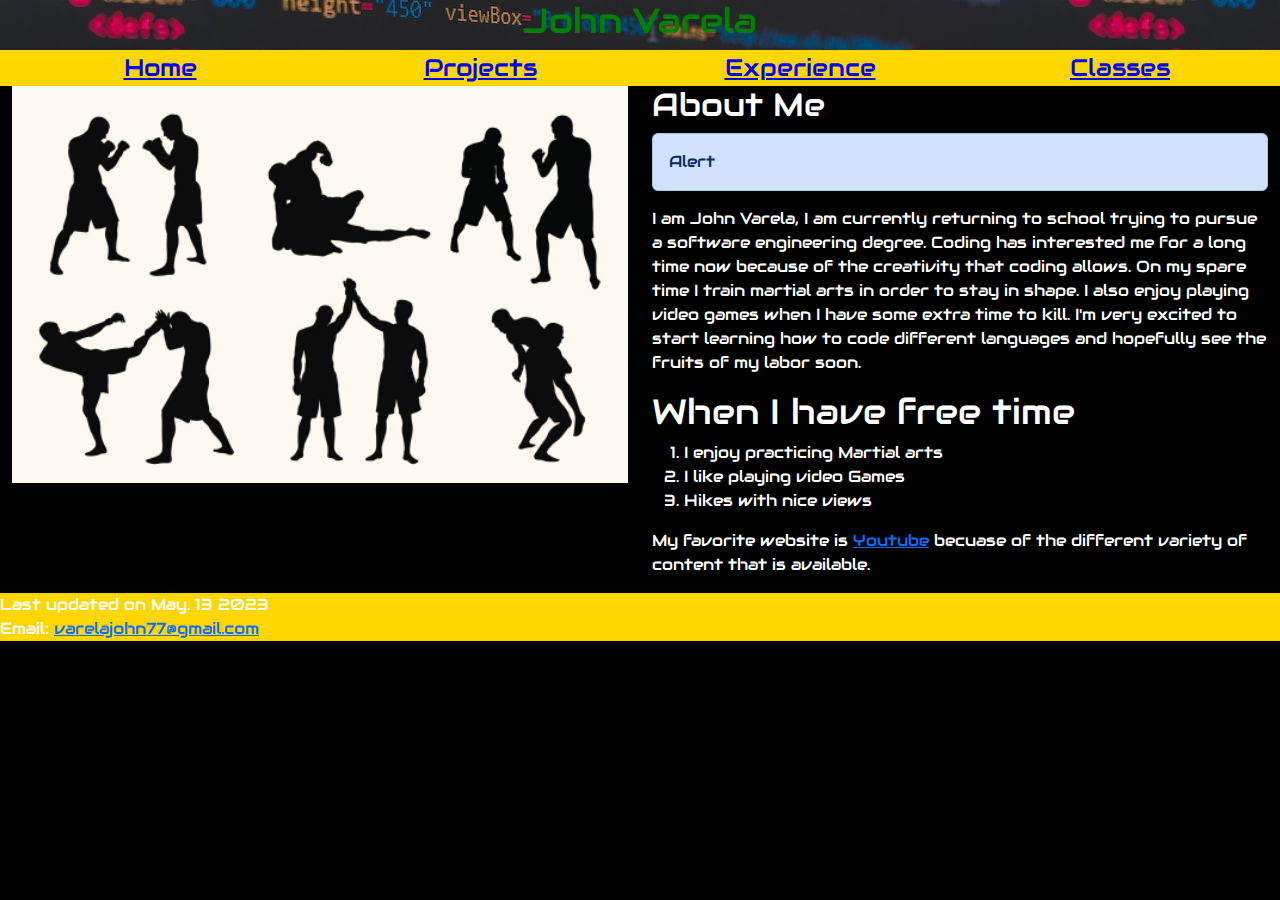
<file: index.html>
<!DOCTYPE html>
    <html lang="en">
        <head>
            <meta charset="utf-8">
            <meta name="viewport" content="width=device-width, initial-scale=1.0">
            <title> Project 1-1</title>
            <link href="https://cdn.jsdelivr.net/npm/bootstrap@5.2.3/dist/css/bootstrap.min.css" rel="stylesheet">
            <script src="https://cdn.jsdelivr.net/npm/bootstrap@5.2.3/dist/js/bootstrap.bundle.min.js"></script>
            <link rel="stylesheet" href="main.css">
            <link rel="stylesheet" href="https://fonts.googleapis.com/css?family=Audiowide">
            
        </head>
        <body>
            <header>
                <h1> John Varela</h1>
            <nav class="horizontalNavigation">
                <ul>
                    <li><a href="index.html">Home</a></li>
                    <li><a href= "about.html">Projects</a></li>
                    <li><a href= "misc.html">Experience</a></li>
                    <li><a href="Page4.html">Classes</a></li>
                </ul>
            </nav>
            </header>
            <div class="container-fluid">
                <div class="row">
                    <div class="col-sm">
                    <img src="mma.jpeg" alt="MMA">
                    </div>
                    <div class="col-sm">
                    <h2>About Me</h2>
                    <div class="alert alert-primary" role="alert">Alert
                    </div>
                    <p>I am John Varela, I am currently returning to school trying to pursue a software engineering degree. Coding has interested me for a long time now because of the creativity that coding allows. On my spare time I train martial arts in order to stay in shape. I also enjoy playing video games when I have some extra time to kill. I'm very excited to start learning how to code different languages and hopefully see the fruits of my labor soon.</p>

                    <h1>When I have free time</h1>

                        <ol>
                            <li>I enjoy practicing Martial arts</li>
                            <li>I like playing video Games</li>
                            <li>Hikes with nice views</li>
                        </ol>

                    <p>My favorite website is <a href="http://www.youtube.com" target="_blank">Youtube</a> becuase of the different variety of content that is available. </p>
                    </div>
                </div>
            </div>
            <footer>
                Last updated on May. 13 2023
                <p>Email: <a href="mailto:varelajohn77@gmail.com">varelajohn77@gmail.com</a></p>
            </footer>
        </body>
        
    </html>
</file>
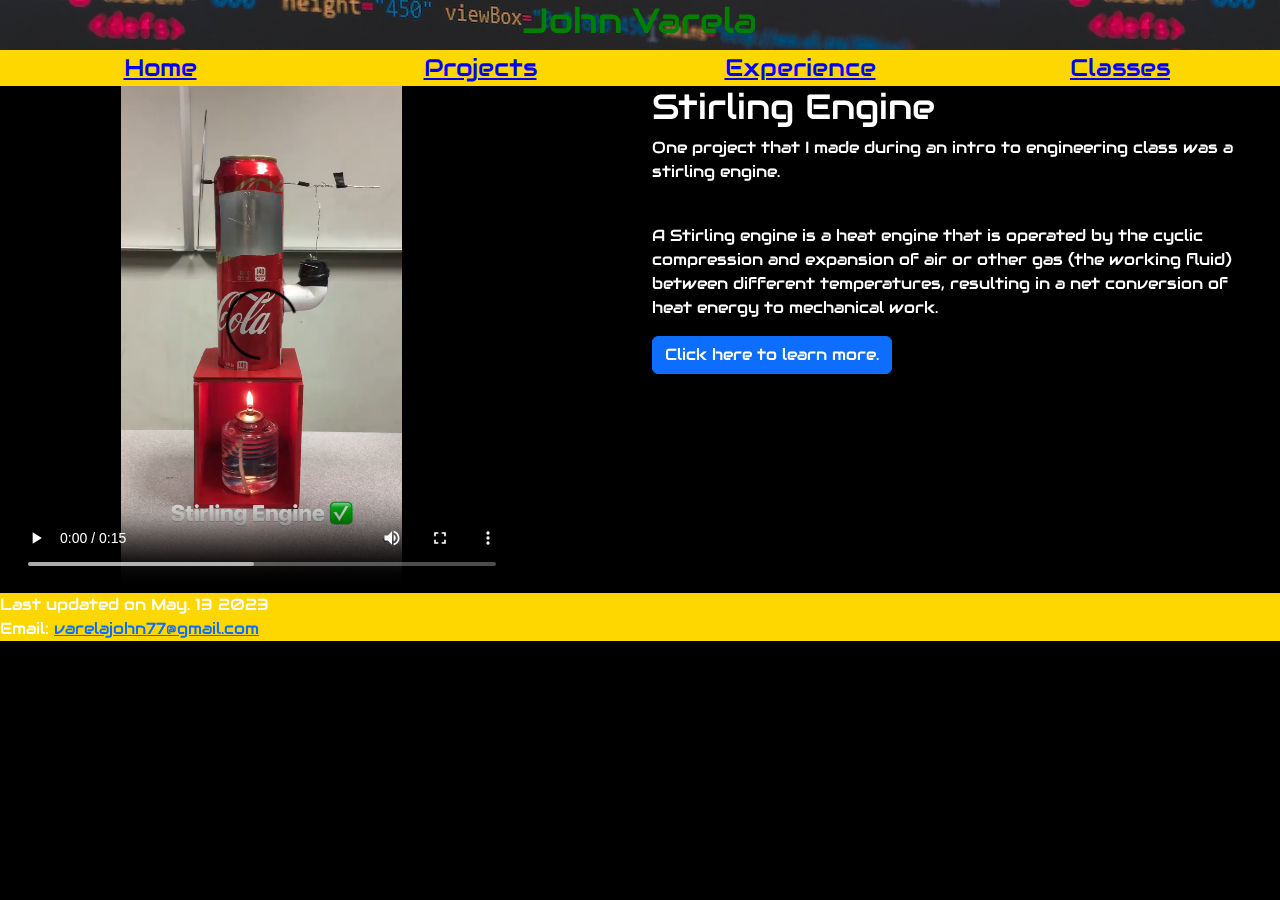
<file: about.html>
<!DOCTYPE html>
    <html lang="en">
        <head>
            <meta charset="utf-8">
            <title> Project 1-2</title>
             <link href="https://cdn.jsdelivr.net/npm/bootstrap@5.2.3/dist/css/bootstrap.min.css" rel="stylesheet">
            <script src="https://cdn.jsdelivr.net/npm/bootstrap@5.2.3/dist/js/bootstrap.bundle.min.js"></script>
            <link rel="stylesheet" href="main.css">
            <link rel="stylesheet" href="https://fonts.googleapis.com/css?family=Audiowide">
        </head>
        <body>
            <header>
                <h1>John Varela</h1>
            <nav class="horizontalNavigation">
                <ul>
                    <li><a href="index.html">Home</a></li>
                    <li><a href= "about.html">Projects</a></li>
                    <li><a href= "misc.html">Experience</a></li>
                    <li><a href="Page4.html">Classes</a></li>
                </ul>
            </nav>
            </header>
            <div class="container-fluid">
                <div class="row">
                    <div class="col-sm">
                        <video width= "500" height = "500" controls>
                            <source src="ad3476d25121403188900992b970ca39.MOV">
                        </video>
                    </div>
                    <div class="col-sm">
                        <h1>Stirling Engine</h1>
                        <p>One project that I made during an intro to engineering class was a stirling engine.</p><br>
                        <p>A Stirling engine is a heat engine that is operated by the cyclic compression and expansion of air or other gas (the working fluid) between different temperatures, resulting in a net conversion of heat energy to mechanical work.</p>
                        <button type="button" class="btn btn-primary" data-bs-toggle="modal" data-bs-target="#exampleModal">
                            Click here to learn more.
                        </button>

                        <!-- Modal -->
                        <div class="modal fade" id="exampleModal" tabindex="-1" aria-labelledby="exampleModalLabel" aria-hidden="true">
                          <div class="modal-dialog">
                            <div class="modal-content">
                              <div class="modal-header">
                                <h5 class="modal-title" id="exampleModalLabel">Register</h5>
                                <button type="button" class="btn-close" data-bs-dismiss="modal" aria-label="Close"></button>
                              </div>
                              <div class="modal-body">
                                  <p>The stirling engine was invented by a fellow by the name of Robert Stirling. Stirling was born on October 25 1790. He pursued a career as a clergyman and engineer. He patented the Stirling engine in 1816 after several previous attempts at creating an air engine. His patent focused on some parts that kept some residual energy within the system allowing it to require less energy and therefore less fuel. He had also created the engine to compete directly with steam engines which, at the time were relatively dangerous having a tendency to explode when improperly used. Although it had great design and much thought had been put into the engine, the engines Stirling and his brother built tended to be unreliable because of some of the material limitations and the steam engines started becoming more reliable and safer. Stirling stopped pursuing the idea without knowing how it would be used today.</p>
                              </div>
                              <div class="modal-footer">
                                <button type="button" class="btn btn-secondary" data-bs-dismiss="modal">Close</button>
                              </div>
                            </div>
                          </div>
                        </div>
                    </div>
                </div>
            </div>
            <footer>
                Last updated on May. 13 2023
                <p>Email: <a href="mailto:varelajohn77@gmail.com">varelajohn77@gmail.com</a></p>
            </footer>
        </body>
        
    </html>
</file>
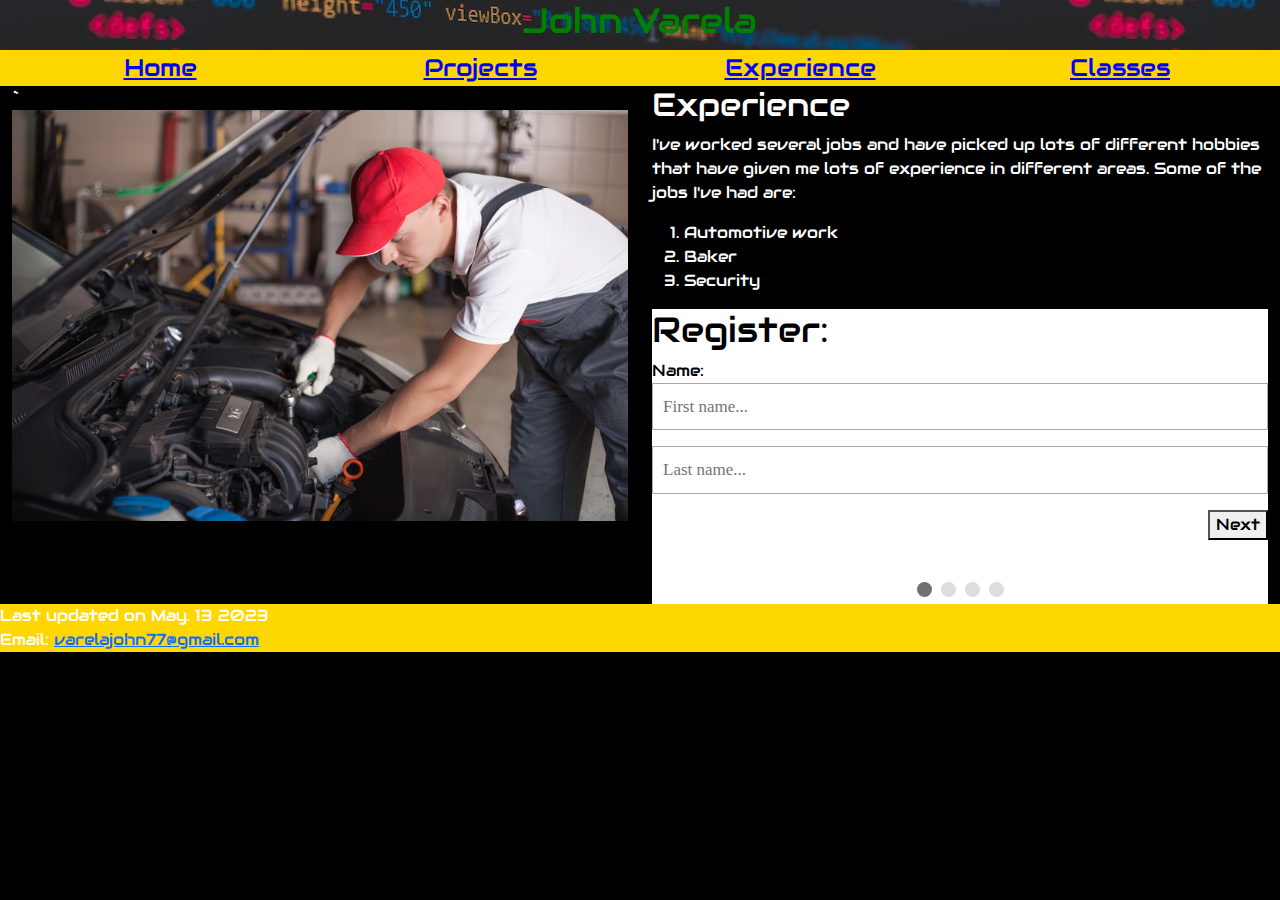
<file: misc.html>
<!DOCTYPE html>
    <html lang="en">
        <head>
            <meta charset="utf-8">
            <title> Project 1-2</title>
            <link href="https://cdn.jsdelivr.net/npm/bootstrap@5.2.3/dist/css/bootstrap.min.css" rel="stylesheet">
            <script src="https://cdn.jsdelivr.net/npm/bootstrap@5.2.3/dist/js/bootstrap.bundle.min.js"></script>
            <link rel="stylesheet" href="main.css">
            <link rel="stylesheet" href="https://fonts.googleapis.com/css?family=Audiowide">
            
        </head>
        <body>
            <header>
                <h1>John Varela</h1>
                <nav class="horizontalNavigation">
                <ul>
                    <li><a href="index.html">Home</a></li>
                    <li><a href= "about.html">Projects</a></li>
                    <li><a href= "misc.html">Experience </a></li>
                    <li><a href="Page4.html">Classes</a></li>
                </ul>
            </nav>
            </header>
            <div class="container-fluid">
                <div class="row">
                    <div class="col-sm">
`                       <img src="mechanic.jpg" alt="Mechanic">      
                    </div>
                    <div class="col-sm">
                        <h2>Experience</h2>
                        <p>I've worked several jobs and have picked up lots of different hobbies that have given me lots of experience in different areas. Some of the jobs I've had are:</p>
                        <ol>
                            <li>Automotive work</li>
                            <li>Baker</li>
                            <li>Security</li>
                        </ol>
                <form id="regForm" action="/action_page.php">

                    <h1>Register:</h1>

                    <!-- One "tab" for each step in the form: -->
                    <div class="tab">Name:
                      <p><input placeholder="First name..." oninput="this.className = ''"></p>
                      <p><input placeholder="Last name..." oninput="this.className = ''" name="lname"></p>
                    </div>

                    <div class="tab">Contact Info:
                      <p><input placeholder="E-mail..." oninput="this.className = ''"></p>
                      <p><input placeholder="Phone..." oninput="this.className = ''"></p>
                    </div>

                    <div class="tab">Birthday:
                      <p><input placeholder="dd" oninput="this.className = ''"></p>
                      <p><input placeholder="mm" oninput="this.className = ''"></p>
                      <p><input placeholder="yyyy" oninput="this.className = ''"></p>
                    </div>

                    <div class="tab">Login Info:
                      <p><input placeholder="Username..." oninput="this.className = ''"></p>
                      <p><input placeholder="Password..." oninput="this.className = ''"></p>
                    </div>

                    <div style="overflow:auto;">
                      <div style="float:right;">
                        <button type="button" id="prevBtn" onclick="nextPrev(-1)">Previous</button>
                        <button type="button" id="nextBtn" onclick="nextPrev(1)">Next</button>
                      </div>
                    </div>

                    <!-- Circles which indicates the steps of the form: -->
                    <div style="text-align:center;margin-top:40px;">
                      <span class="step"></span>
                      <span class="step"></span>
                      <span class="step"></span>
                      <span class="step"></span>
                    </div>
                    
                    <script>
                        var currentTab = 0; // Current tab is set to be the first tab (0)
                        showTab(currentTab); // Display the current tab

                        function showTab(n) {
                          // This function will display the specified tab of the form ...
                          var x = document.getElementsByClassName("tab");
                          x[n].style.display = "block";
                          // ... and fix the Previous/Next buttons:
                          if (n == 0) {
                            document.getElementById("prevBtn").style.display = "none";
                          } else {
                            document.getElementById("prevBtn").style.display = "inline";
                          }
                          if (n == (x.length - 1)) {
                            document.getElementById("nextBtn").innerHTML = "Submit";
                          } else {
                            document.getElementById("nextBtn").innerHTML = "Next";
                          }
                          // ... and run a function that displays the correct step indicator:
                          fixStepIndicator(n)
                        }

                        function nextPrev(n) {
                          // This function will figure out which tab to display
                          var x = document.getElementsByClassName("tab");
                          // Exit the function if any field in the current tab is invalid:
                          if (n == 1 && !validateForm()) return false;
                          // Hide the current tab:
                          x[currentTab].style.display = "none";
                          // Increase or decrease the current tab by 1:
                          currentTab = currentTab + n;
                          // if you have reached the end of the form... :
                          if (currentTab >= x.length) {
                            //...the form gets submitted:
                            document.getElementById("regForm").submit();
                            return false;
                          }
                          // Otherwise, display the correct tab:
                          showTab(currentTab);
                        }

                        function validateForm() {
                          // This function deals with validation of the form fields
                          var x, y, i, valid = true;
                          x = document.getElementsByClassName("tab");
                          y = x[currentTab].getElementsByTagName("input");
                          // A loop that checks every input field in the current tab:
                          for (i = 0; i < y.length; i++) {
                            // If a field is empty...
                            if (y[i].value == "") {
                              // add an "invalid" class to the field:
                              y[i].className += " invalid";
                              // and set the current valid status to false:
                              valid = false;
                            }
                          }
                          // If the valid status is true, mark the step as finished and valid:
                          if (valid) {
                            document.getElementsByClassName("step")[currentTab].className += " finish";
                          }
                          return valid; // return the valid status
                        }

                        function fixStepIndicator(n) {
                          // This function removes the "active" class of all steps...
                          var i, x = document.getElementsByClassName("step");
                          for (i = 0; i < x.length; i++) {
                            x[i].className = x[i].className.replace(" active", "");
                          }
                          //... and adds the "active" class to the current step:
                          x[n].className += " active";
                        }
                    </script>
                </form>
                    </div>
                </div>
            </div>
            <footer>
                Last updated on May. 13 2023
                <p>Email: <a href="mailto:varelajohn77@gmail.com">varelajohn77@gmail.com</a></p>
            </footer>
        </body>
        
    </html>
</file>
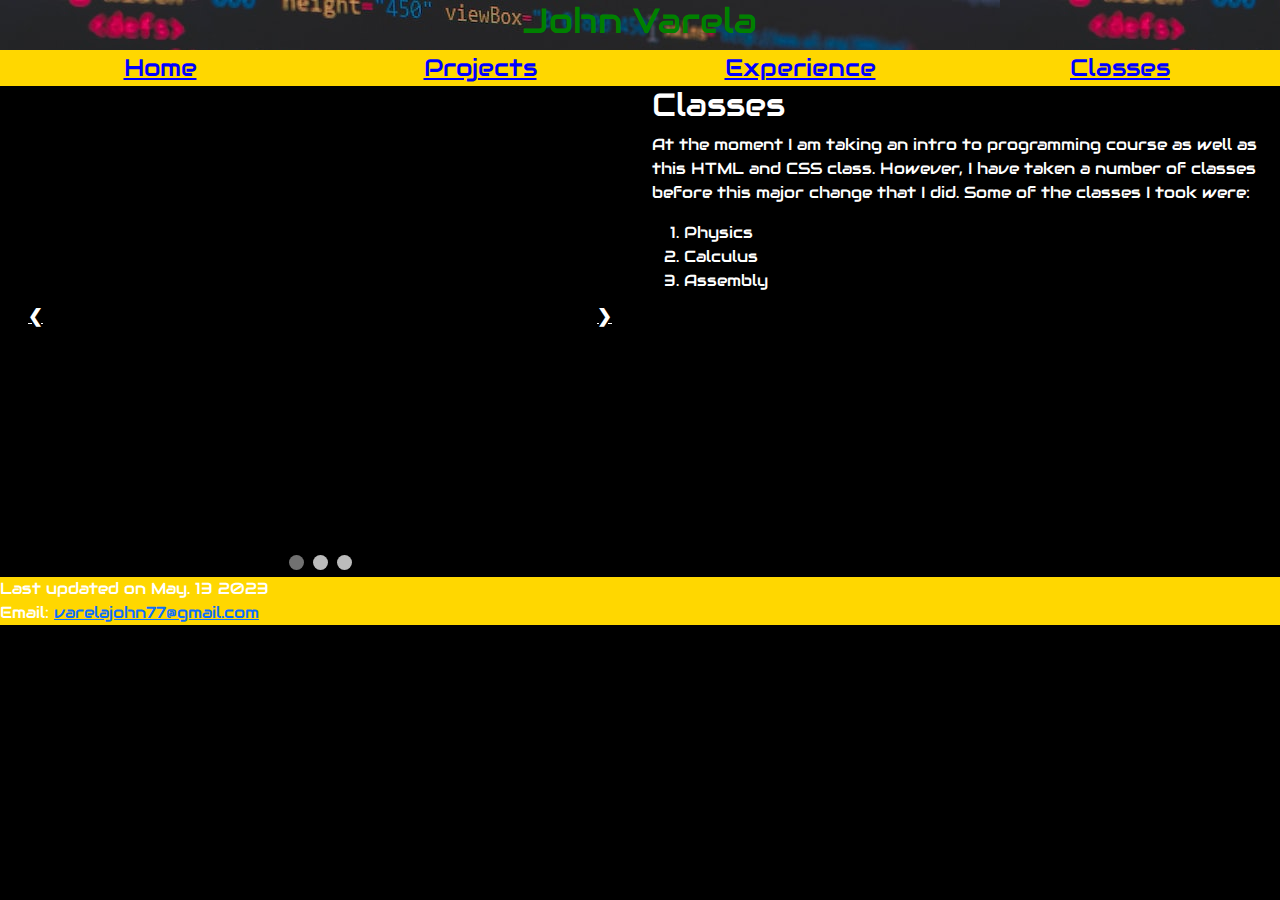
<file: Page4.html>
<!DOCTYPE html>
    <html lang="en">
        <head>
            <meta charset="utf-8">
            <title> Project 1-2</title>
            <link href="https://cdn.jsdelivr.net/npm/bootstrap@5.2.3/dist/css/bootstrap.min.css" rel="stylesheet">
            <script src="https://cdn.jsdelivr.net/npm/bootstrap@5.2.3/dist/js/bootstrap.bundle.min.js"></script>
            <link rel="stylesheet" href="main.css">
            <link rel="stylesheet" href="https://fonts.googleapis.com/css?family=Audiowide">
            
        </head>
        <body>
            <header>
                <h1>John Varela</h1>
                <nav class="horizontalNavigation">
                <ul>
                    <li><a href="index.html">Home</a></li>
                    <li><a href= "about.html">Projects</a></li>
                    <li><a href= "misc.html">Experience</a></li>
                    <li><a href="Page4.html">Classes</a></li>
                </ul>
            </nav>
            </header>
            <div class="container-fluid">
                <div class="row">
                    <div class="col-sm">
                        <div class="slideshow-container">

                            <div class="mySlides fade">
                              <div class="numbertext">1 / 3</div>
                              <img src="calculus.jpeg" style="width:100%" alt="Calc">
                              <div class="text">Calculus</div>
                            </div>

                            <div class="mySlides fade">
                              <div class="numbertext">2 / 3</div>
                              <img src="physics.jpg" style="width:100%" alt="Physics">
                              <div class="text">Physics</div>
                            </div>

                            <div class="mySlides fade">
                              <div class="numbertext">3 / 3</div>
                              <img src="assembly.jpeg" style="width:100%" alt="Assembly">
                              <div class="text">Assemby</div>
                            </div>

                            <a class="prev" onclick="plusSlides(-1)">❮</a>
                            <a class="next" onclick="plusSlides(1)">❯</a>

                            </div>
                            <br>

                            <div style="text-align:center">
                              <span class="dot" onclick="currentSlide(1)"></span> 
                              <span class="dot" onclick="currentSlide(2)"></span> 
                              <span class="dot" onclick="currentSlide(3)"></span> 
                            </div>

                            <script>
                            let slideIndex = 1;
                            showSlides(slideIndex);

                            function plusSlides(n) {
                              showSlides(slideIndex += n);
                            }

                            function currentSlide(n) {
                              showSlides(slideIndex = n);
                            }

                            function showSlides(n) {
                              let i;
                              let slides = document.getElementsByClassName("mySlides");
                              let dots = document.getElementsByClassName("dot");
                              if (n > slides.length) {slideIndex = 1}    
                              if (n < 1) {slideIndex = slides.length}
                              for (i = 0; i < slides.length; i++) {
                                slides[i].style.display = "none";  
                              }
                              for (i = 0; i < dots.length; i++) {
                                dots[i].className = dots[i].className.replace(" active", "");
                              }
                              slides[slideIndex-1].style.display = "block";  
                              dots[slideIndex-1].className += " active";
                            }
                            </script>
                        </div>
                    <div class="col-sm">
                <h2>Classes</h2>
                <p>At the moment I am taking an intro to programming course as well as this HTML and CSS class. However, I have taken a number of classes before this major change that I did. Some of the classes I took were:</p>
                <ol>
                    <li>Physics</li>
                    <li>Calculus</li>
                    <li>Assembly</li>
                </ol>
                    </div>
                </div>
            </div>
            <footer>
                Last updated on May. 13 2023
                <p>Email: <a href="mailto:varelajohn77@gmail.com">varelajohn77@gmail.com</a></p>
            </footer>
        </body>
        
    </html>
</file>
<file: main.css>
body {
color: white;
background-color: black;
font-family: "Audiowide", sans-serif;
margin: 0;
padding: 0;
}

header {
    background-image: url(CodingP.jpeg);
    color: green;
    text-align: center;
}

nav.horizontalNavigation li { 
    background-color: gold;
    text-align: center;
    width:100%;
}

nav.horizontalNavigation a {
    display: block;
    color: blue;
    text-align: center;
}

nav.horizontalNavigation a:hover, 
nav.horizontalNavigation a:active {
                           background-color: orange;
}   

nav.horizontalNavigation {
    height: 100%;
}

nav > ul{
    font-size: 1.5em;
    display: flex;
}

ul{
    list-style-type: none;
    margin:0;
    padding:0;
}

h1 {
    font-size: 2.2em; 
}


img{
    width: 100%;
}


footer {
    background-color: gold;
    height: 50%
}

.modal-body {
    color: black;
}

#regForm {
  background-color: #ffffff;
  margin: 0;
  padding: 0;
  width: 100%;
  min-width: 300px;
  color: black;
}

/* Style the input fields */
input {
  padding: 10px;
  width: 100%;
  font-size: 17px;
  font-family: Raleway;
  border: 1px solid #aaaaaa;
}

/* Mark input boxes that gets an error on validation: */
input.invalid {
  background-color: #ffdddd;
}

/* Hide all steps by default: */
.tab {
  display: none;
}

/* Make circles that indicate the steps of the form: */
.step {
  height: 15px;
  width: 15px;
  margin: 0 2px;
  background-color: #bbbbbb;
  border: none; 
  border-radius: 50%;
  display: inline-block;
  opacity: 0.5;
}

/* Mark the active step: */
.step.active {
  opacity: 1;
}

/* Mark the steps that are finished and valid: */
.step.finish {
  background-color: #04AA6D;
}






{box-sizing: border-box}
.mySlides {display: none}
img {vertical-align: middle;}

/* Slideshow container */
.slideshow-container {
  max-width: 1000px;
  position: relative;
  margin: auto;
}

/* Next & previous buttons */
.prev, .next {
  cursor: pointer;
  position: absolute;
  top: 50%;
  width: auto;
  padding: 16px;
  margin-top: -22px;
  color: white;
  font-weight: bold;
  font-size: 18px;
  transition: 0.6s ease;
  border-radius: 0 3px 3px 0;
  user-select: none;
}

/* Position the "next button" to the right */
.next {
  right: 0;
  border-radius: 3px 0 0 3px;
}

/* On hover, add a black background color with a little bit see-through */
.prev:hover, .next:hover {
  background-color: rgba(0,0,0,0.8);
}

/* Caption text */
.text {
  color: #f2f2f2;
  font-size: 15px;
  padding: 8px 12px;
  position: absolute;
  bottom: 8px;
  width: 100%;
  text-align: center;
}

/* Number text (1/3 etc) */
.numbertext {
  color: #f2f2f2;
  font-size: 12px;
  padding: 8px 12px;
  position: absolute;
  top: 0;
}

/* The dots/bullets/indicators */
.dot {
  cursor: pointer;
  height: 15px;
  width: 15px;
  margin: 0 2px;
  background-color: #bbb;
  border-radius: 50%;
  display: inline-block;
  transition: background-color 0.6s ease;
}

.active, .dot:hover {
  background-color: #717171;
}

/* Fading animation */
.fade {
  animation-name: fade;
  animation-duration: 1000s;
}

@keyframes fade {
  from {opacity: 10} 
  to {opacity: 10}
}
</file>
